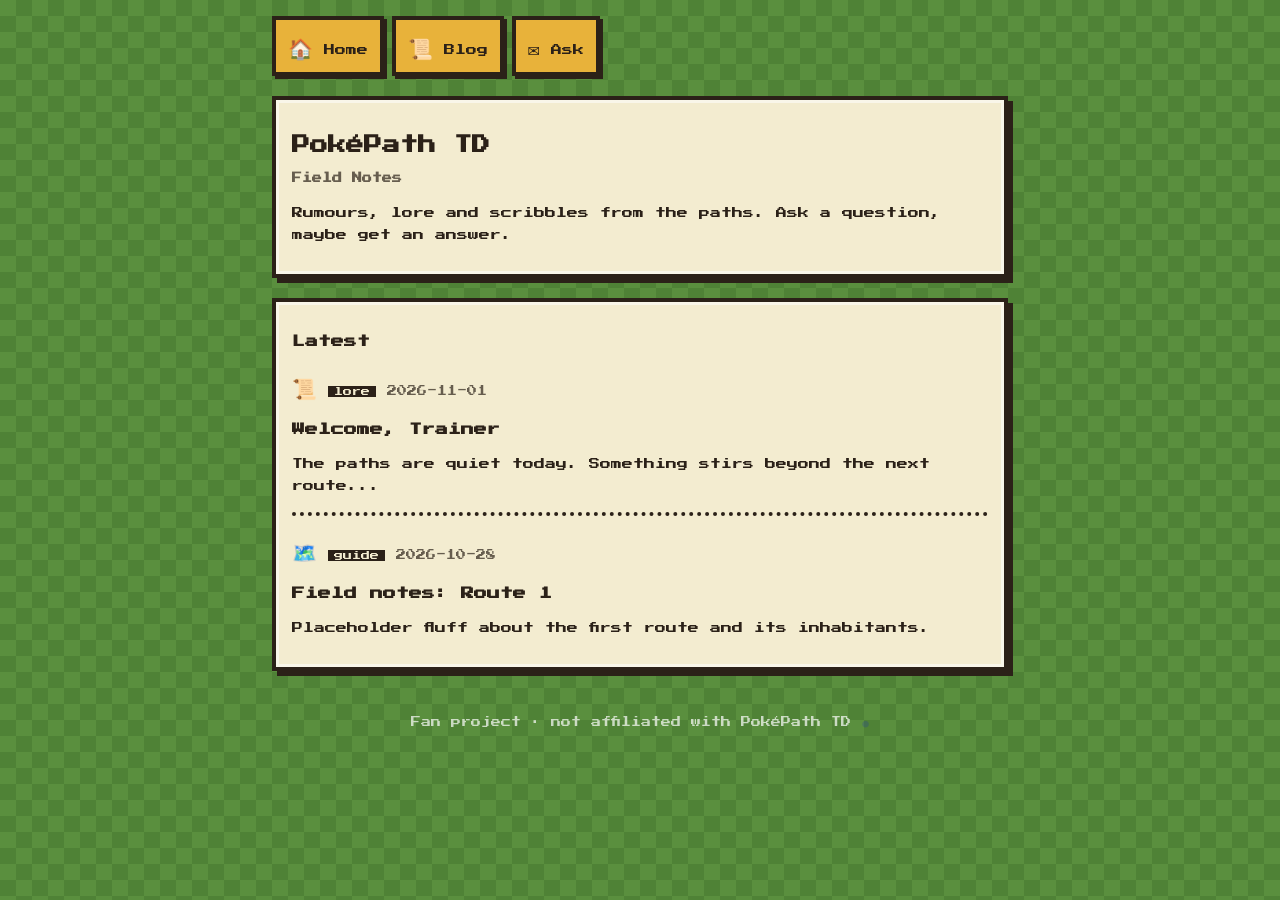
<file: index.html>
<!DOCTYPE html>
<html lang="en"><head><meta charset="utf-8"><meta name="viewport" content="width=device-width,initial-scale=1">
<link href="https://fonts.googleapis.com/css2?family=Press+Start+2P&display=swap" rel="stylesheet">
<link rel="stylesheet" href="style.css"><title>PokéPath Field Notes</title></head>
<!-- psst: not every page is in the menu -->
<body class="route-grass"><div id="nav"></div><main>
<section class="box"><h1>PokéPath TD<br><small>Field Notes</small></h1>
<p>Rumours, lore and scribbles from the paths. Ask a question, maybe get an answer.</p></section>
<section class="box"><h2>Latest</h2><div id="posts" data-limit="2"></div></section>
</main><footer id="foot"></footer><script src="data.js"></script><script src="site.js"></script></body></html>
</file>
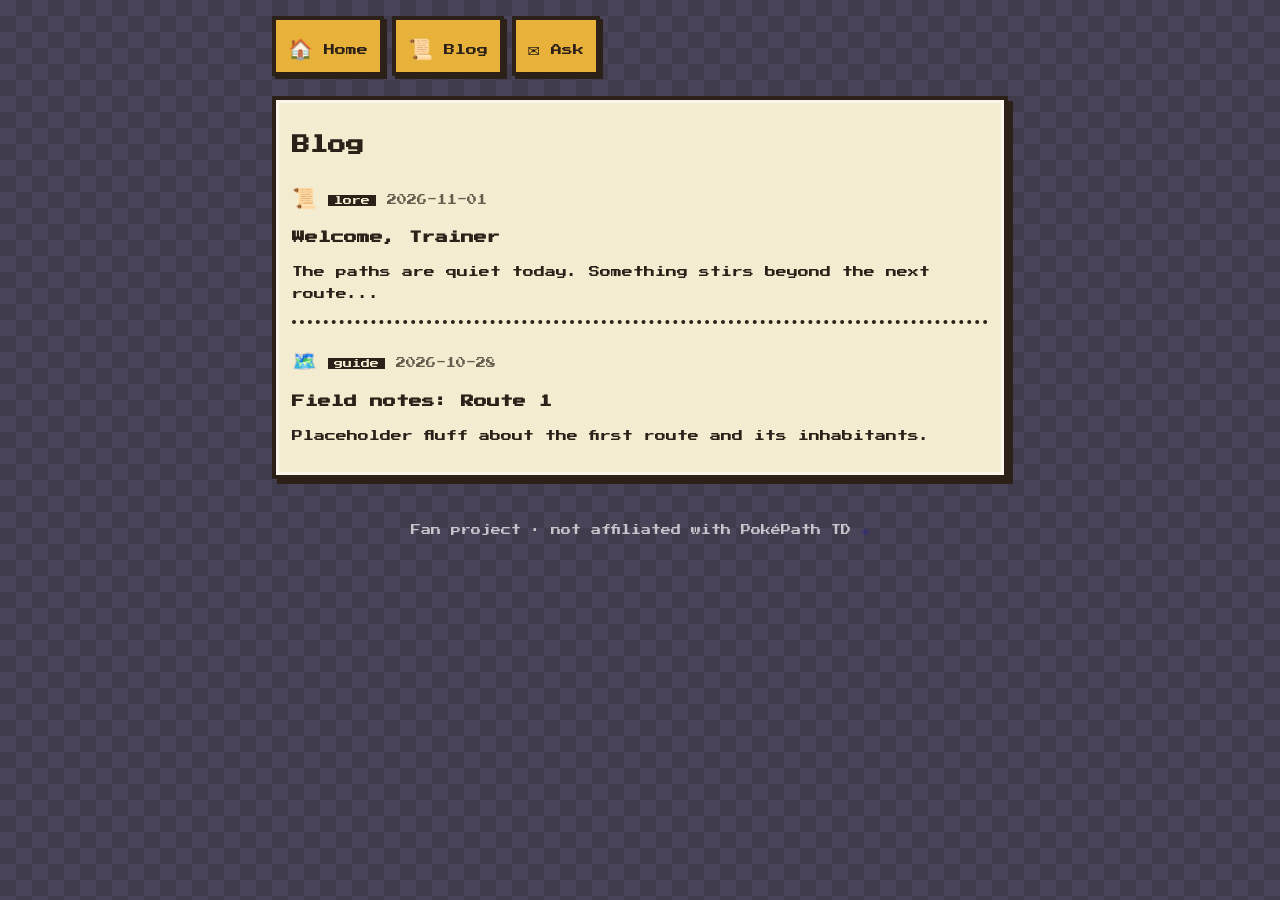
<file: blog.html>
<!DOCTYPE html>
<html lang="en"><head><meta charset="utf-8"><meta name="viewport" content="width=device-width,initial-scale=1">
<link href="https://fonts.googleapis.com/css2?family=Press+Start+2P&display=swap" rel="stylesheet">
<link rel="stylesheet" href="style.css"><title>Blog · PokéPath</title></head>
<body class="route-cave"><div id="nav"></div><main>
<section class="box"><h1>Blog</h1><div id="posts"></div></section></main><footer id="foot"></footer><script src="data.js"></script><script src="site.js"></script></body></html>
</file>
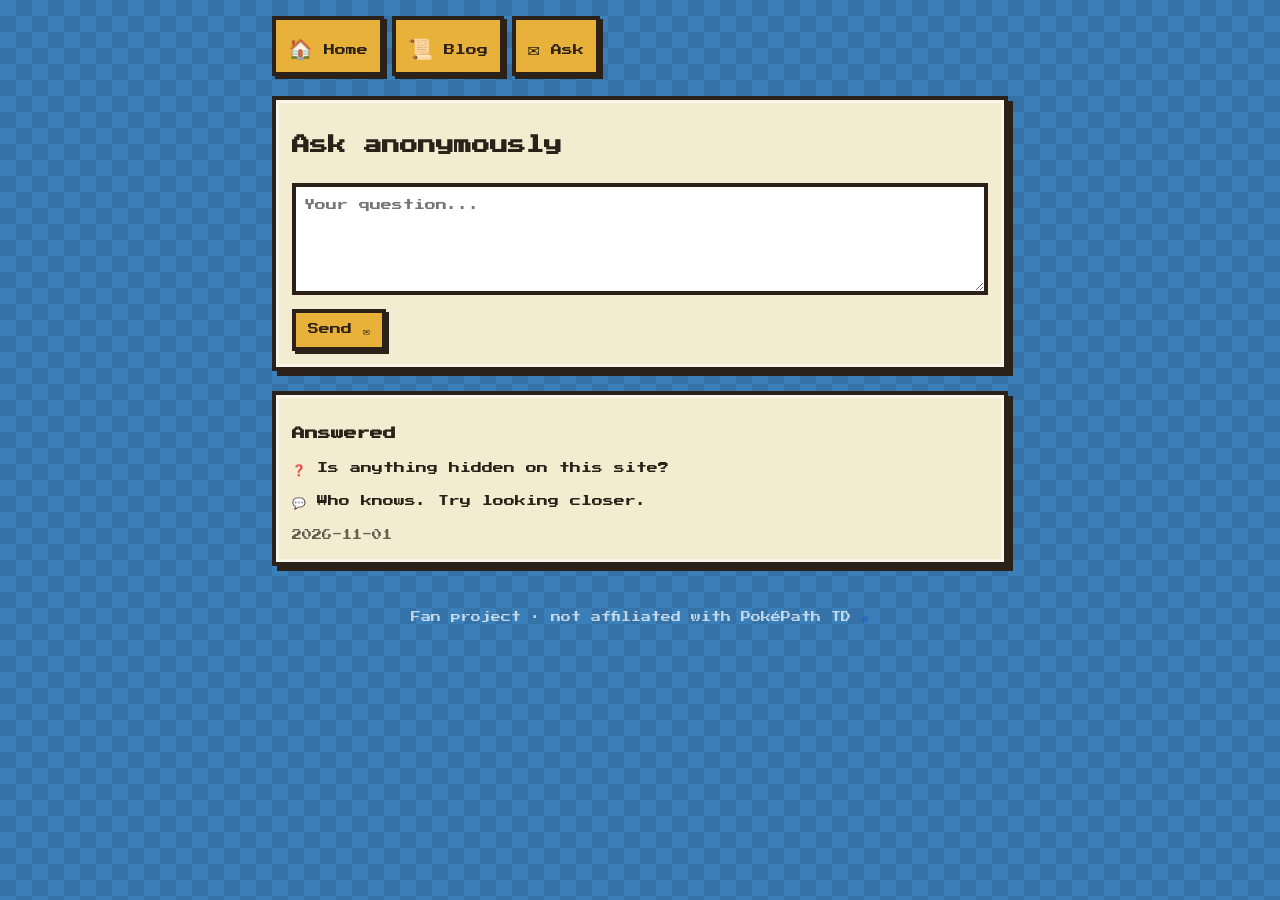
<file: forum.html>
<!DOCTYPE html>
<html lang="en"><head><meta charset="utf-8"><meta name="viewport" content="width=device-width,initial-scale=1">
<link href="https://fonts.googleapis.com/css2?family=Press+Start+2P&display=swap" rel="stylesheet">
<link rel="stylesheet" href="style.css"><title>Ask · PokéPath</title></head>
<body class="route-sea"><div id="nav"></div><main>
<section class="box"><h1>Ask anonymously</h1>
<!-- Create a free form at formspree.io and paste your form URL below -->
<form action="https://formspree.io/f/YOUR_FORM_ID" method="POST">
<textarea name="question" rows="4" required maxlength="500" placeholder="Your question..."></textarea>
<input type="text" name="_gotcha" style="display:none" tabindex="-1" autocomplete="off">
<button class="btn" type="submit">Send ✉️</button></form></section>
<section class="box"><h2>Answered</h2><div id="qa"></div></section></main><footer id="foot"></footer><script src="data.js"></script><script src="site.js"></script></body></html>
</file>
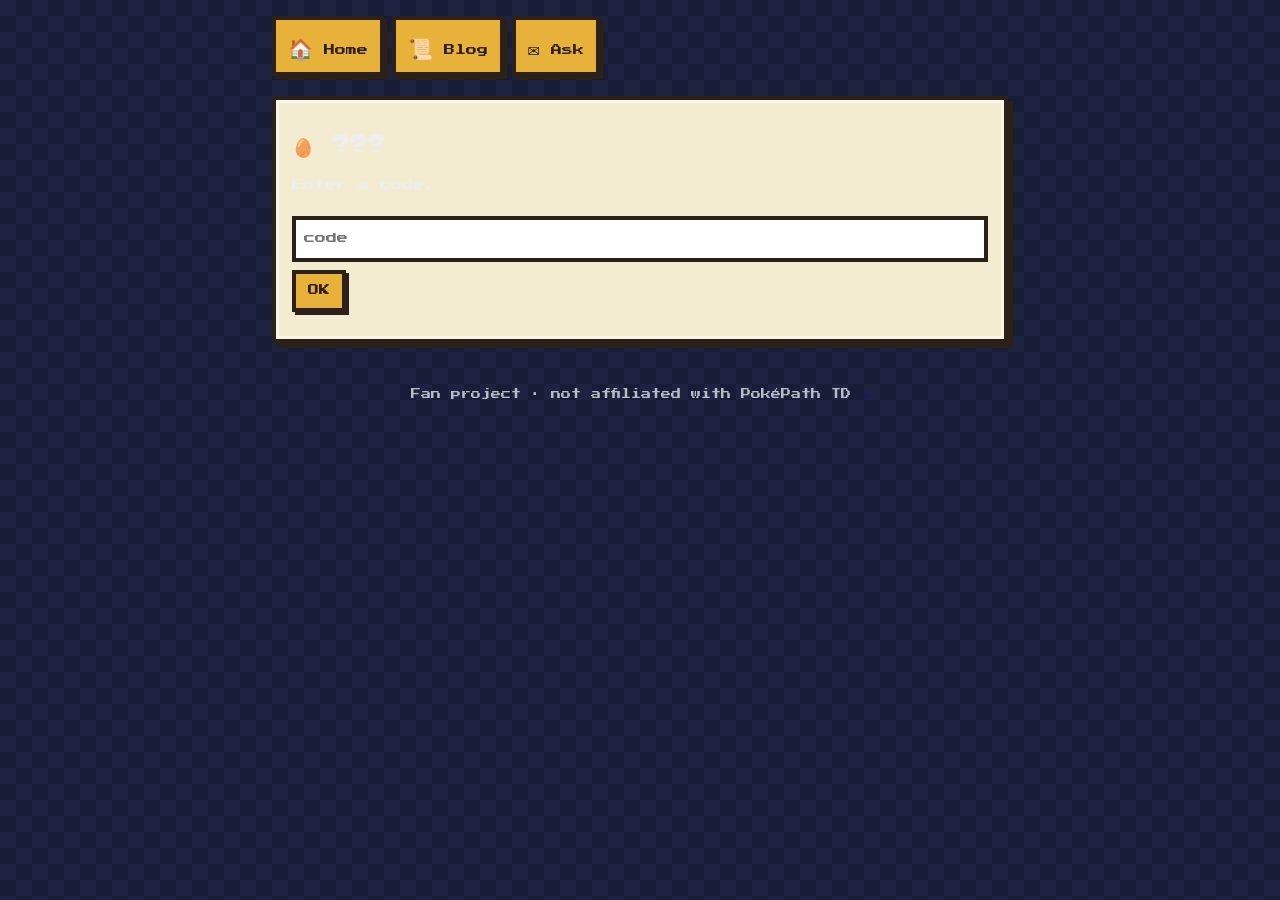
<file: secret.html>
<!DOCTYPE html>
<html lang="en"><head><meta charset="utf-8"><meta name="viewport" content="width=device-width,initial-scale=1">
<link href="https://fonts.googleapis.com/css2?family=Press+Start+2P&display=swap" rel="stylesheet">
<link rel="stylesheet" href="style.css"><title>???</title></head>
<body class="route-night"><div id="nav"></div><main>
<section class="box"><h1>🥚 ???</h1><p>Enter a code.</p>
<form id="unlock"><input id="code" autocomplete="off" placeholder="code"><button class="btn">OK</button></form>
<p id="out"></p></section></main><footer id="foot"></footer><script src="data.js"></script><script src="site.js"></script></body></html>
</file>
<file: style.css>
:root{--ink:#2b2118;--panel:#f3ecd0;--accent:#e8b23a;--red:#c2452f}
*{box-sizing:border-box}
body{margin:0;min-height:100vh;font-family:'Press Start 2P',monospace;font-size:11px;line-height:2;color:var(--ink);
 --c1:#5a8f3e;--c2:#4f8236;background-color:var(--c1);background-image:var(--bgimg,none),
 linear-gradient(45deg,var(--c2) 25%,transparent 25%,transparent 75%,var(--c2) 75%),
 linear-gradient(45deg,var(--c2) 25%,transparent 25%,transparent 75%,var(--c2) 75%);
 background-size:auto,32px 32px,32px 32px;background-position:0 0,0 0,16px 16px;image-rendering:pixelated}
/* One class per page = one game route. Drop real route images in img/ and uncomment --bgimg */
.route-grass{--c1:#5a8f3e;--c2:#4f8236 /*;--bgimg:url(img/route1.png)*/}
.route-cave{--c1:#4a4458;--c2:#413b4e}
.route-sea{--c1:#3b7fb8;--c2:#3472a8}
.route-night{--c1:#1d2340;--c2:#181d37;color:#eee}
main,nav,footer{max-width:760px;margin:0 auto;padding:0 12px}
nav{display:flex;gap:8px;flex-wrap:wrap;padding-top:16px}
.btn,nav a{background:var(--accent);color:var(--ink);border:4px solid var(--ink);box-shadow:3px 3px 0 var(--ink);padding:6px 12px;text-decoration:none;font:inherit;cursor:pointer}
.btn:hover,nav a:hover{transform:translate(2px,2px);box-shadow:1px 1px 0 var(--ink)}
.box{background:var(--panel);border:4px solid var(--ink);box-shadow:5px 5px 0 var(--ink),inset 0 0 0 3px #fff8;padding:16px;margin:20px 0}
h1{font-size:18px;line-height:1.6}h2{font-size:13px}small{font-size:10px;opacity:.7}
.ico{font-size:20px;image-rendering:pixelated}img.ico{width:32px;height:32px;vertical-align:middle}
.tag{background:var(--ink);color:var(--panel);padding:1px 6px;font-size:9px}
.post+.post,.qa+.qa{border-top:4px dotted var(--ink);margin-top:14px;padding-top:14px}
textarea,input{width:100%;font:inherit;padding:8px;border:4px solid var(--ink);background:#fff;margin:8px 0}
footer{padding:20px 12px 40px;text-align:center;color:#fff}
.egg{opacity:.15;text-decoration:none}.egg:hover{opacity:1}
</file>
